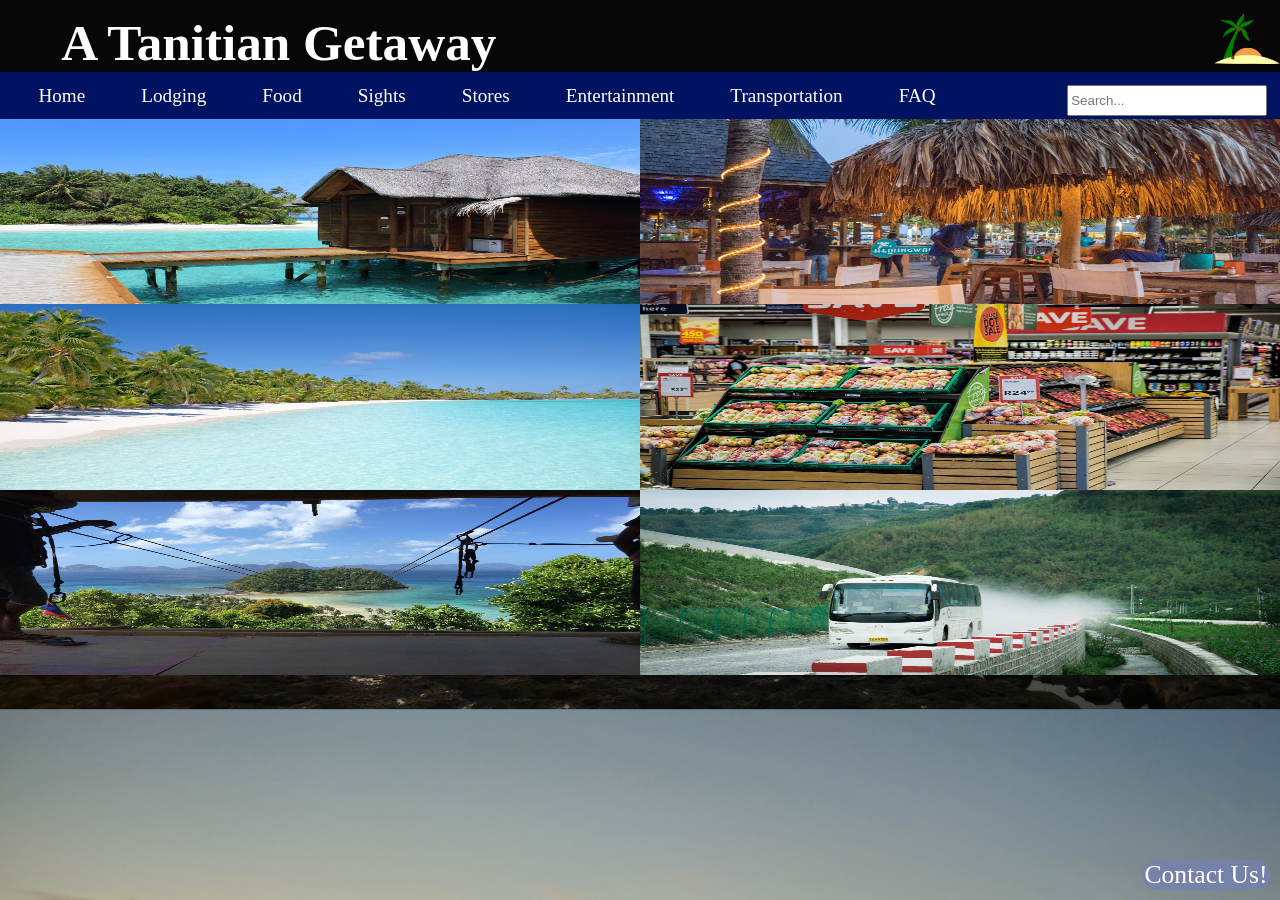
<file: index.html>
<!doctype html>
<html lang="en">
<head>
  <meta charset="utf-8">
  <title>Tanitian Getaway</title>
  <meta name="viewport" content="width=device-width, initial-scale=1">
  <link rel="stylesheet" href="styles.css">
</head>
<header>
    <h1>&emsp;A Tanitian Getaway
        <a href="index.html"><img id="beachLogo" src="BeachLogo.png" alt="Beach Logo";></a>
    </h1>
</header>
<nav class="nav">
        <div id="navBar">
            <a href="index.html">Home</a>
            <a href="lodging.html">Lodging</a>
            <a href="restaurant.html">Food</a>
            <a href="sights.html">Sights</a>
            <a href="stores.html">Stores</a>
            <a href="tourism.html">Entertainment</a>
            <a href="transportation.html">Transportation</a>
            <a href="faq.html">FAQ</a>
            <span style="float:right">
                <input type="text" id="searchBar" name="searchBar" placeholder="Search..." style="width: 15vw; height: 2vw;">
            </span>
        </div>
</nav>
<body>
    <div class="container">
        <a href="/D479-Prototype/lodging.html">Lodging</a>
            <a href="restaurant.html">Food</a>
            <a href="sights.html">Sights</a>
            <a href="stores.html">Stores</a>
            <a href="tourism.html">Entertainment</a>
            <a href="transportation.html">Transportation</a>
    </div>
    <div class="container">
        <img id="lodging" src="lodging.png" alt="image of a beach house">
        <img id="restaurant" src="restaurant.png" alt="image of a restaurant">
        <img id="sights" src="sights.png" alt="image of beach view">
        <img id="stores" src="stores.png" alt="image of grocery store">
        <img id="tourism" src="tourism.png" alt="image of ziplines">
        <img id="transportation" src="transportation.png" alt="image of public bus">
    </div>
</body>
<footer>
    <a href=""><div>Contact Us!</div></a>
</footer>
</html>
</file>
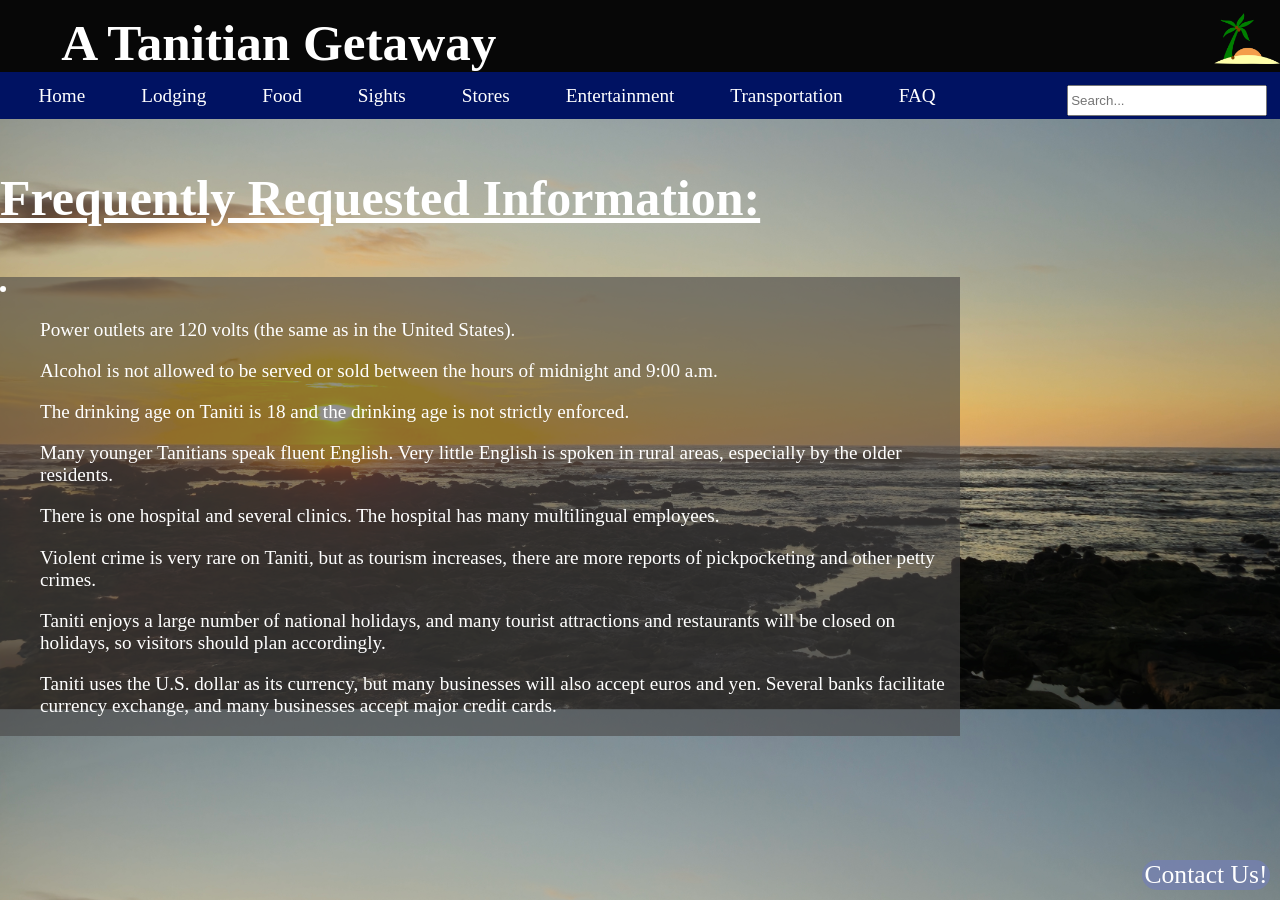
<file: faq.html>
<!doctype html>
<html lang="en">
<head>
  <meta charset="utf-8">
  <title>Tanitian Getaway</title>
  <meta name="viewport" content="width=device-width, initial-scale=1">
  <link rel="stylesheet" href="styles.css">
</head>
<header>
    <h1>&emsp;A Tanitian Getaway
        <a href="index.html"><img id="beachLogo" src="BeachLogo.png" alt="Beach Logo";></a>
    </h1>
</header>
<nav class="nav">
        <div id="navBar">
            <a href="index.html">Home</a>
            <a href="lodging.html">Lodging</a>
            <a href="restaurant.html">Food</a>
            <a href="sights.html">Sights</a>
            <a href="stores.html">Stores</a>
            <a href="tourism.html">Entertainment</a>
            <a href="transportation.html">Transportation</a>
            <a href="faq.html">FAQ</a>
            <span style="float:right">
                <input type="text" id="searchBar" name="searchBar" placeholder="Search..." style="width: 15vw; height: 2vw;">
            </span>
        </div>
</nav>
<body>
    <h3>Frequently Requested Information:</h3>
    <div class="container">
    <li>
        <ul>Power outlets are 120 volts (the same as in the United States). </ul>
        <ul>Alcohol is not allowed to be served or sold between the hours of midnight and 9:00 a.m.</ul>
        <ul>The drinking age on Taniti is 18 and the drinking age is not strictly enforced.</ul>
        <ul>Many younger Tanitians speak fluent English. Very little English is spoken in rural areas, especially by the older residents.</ul>
        <ul>There is one hospital and several clinics. The hospital has many multilingual employees.</ul>
        <ul>Violent crime is very rare on Taniti, but as tourism increases, there are more reports of pickpocketing and other petty crimes. </ul>
        <ul>Taniti enjoys a large number of national holidays, and many tourist attractions and restaurants will be closed on holidays, so visitors should plan accordingly.</ul>
        <ul>Taniti uses the U.S. dollar as its currency, but many businesses will also accept euros and yen. Several banks facilitate currency exchange, and many businesses accept major credit cards.</ul>
    </li>
    </div>
</body>
<footer>
    <a href=""><div>Contact Us!</div></a>
</footer>
</html>
</file>
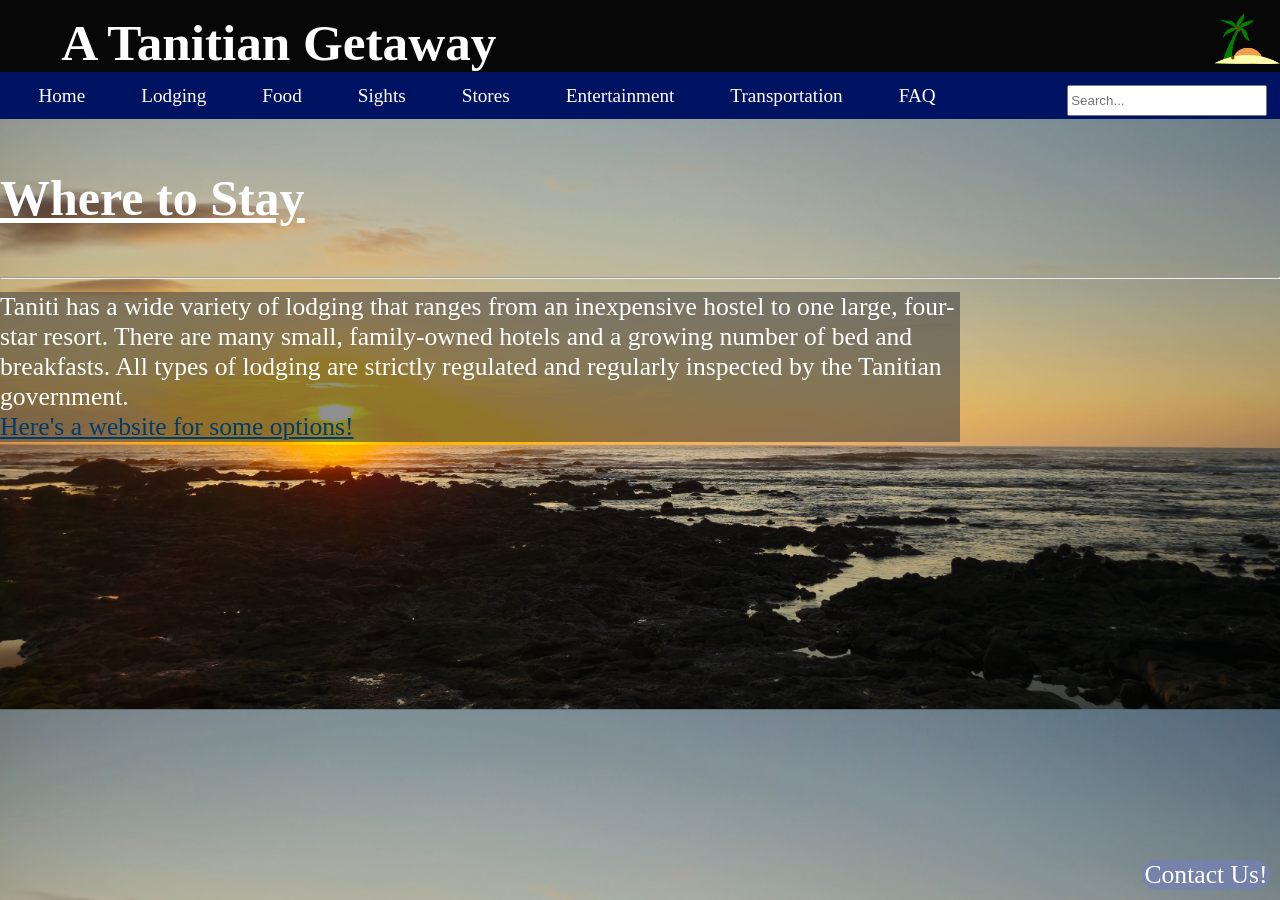
<file: lodging.html>
<!doctype html>
<html lang="en">
<head>
  <meta charset="utf-8">
  <title>Tanitian Getaway</title>
  <meta name="viewport" content="width=device-width, initial-scale=1">
  <link rel="stylesheet" href="styles.css">
</head>
<header>
    <h1>&emsp;A Tanitian Getaway
        <a href="index.html"><img id="beachLogo" src="BeachLogo.png" alt="Beach Logo";></a>
    </h1>
</header>
<nav class="nav">
        <div id="navBar">
            <a href="index.html">Home</a>
            <a href="lodging.html">Lodging</a>
            <a href="restaurant.html">Food</a>
            <a href="sights.html">Sights</a>
            <a href="stores.html">Stores</a>
            <a href="tourism.html">Entertainment</a>
            <a href="transportation.html">Transportation</a>
            <a href="faq.html">FAQ</a>
            <span style="float:right">
                <input type="text" id="searchBar" name="searchBar" placeholder="Search..." style="width: 15vw; height: 2vw;">
            </span>
        </div>
</nav>

<body>
    <div class="info">
        <h3>Where to Stay</h3>
        <hr>
        <div>Taniti has a wide variety of lodging that ranges from an inexpensive hostel to one large, four-star resort. There are many small, family-owned hotels and a growing number of bed and breakfasts. All types of lodging are strictly regulated and regularly inspected by the Tanitian government.</div>
        <div><a href="">Here's a website for some options!</a></div>
        <img>
    </div>
</body>
<footer>
    <a href=""><div>Contact Us!</div></a>
</footer>
</html>
</file>
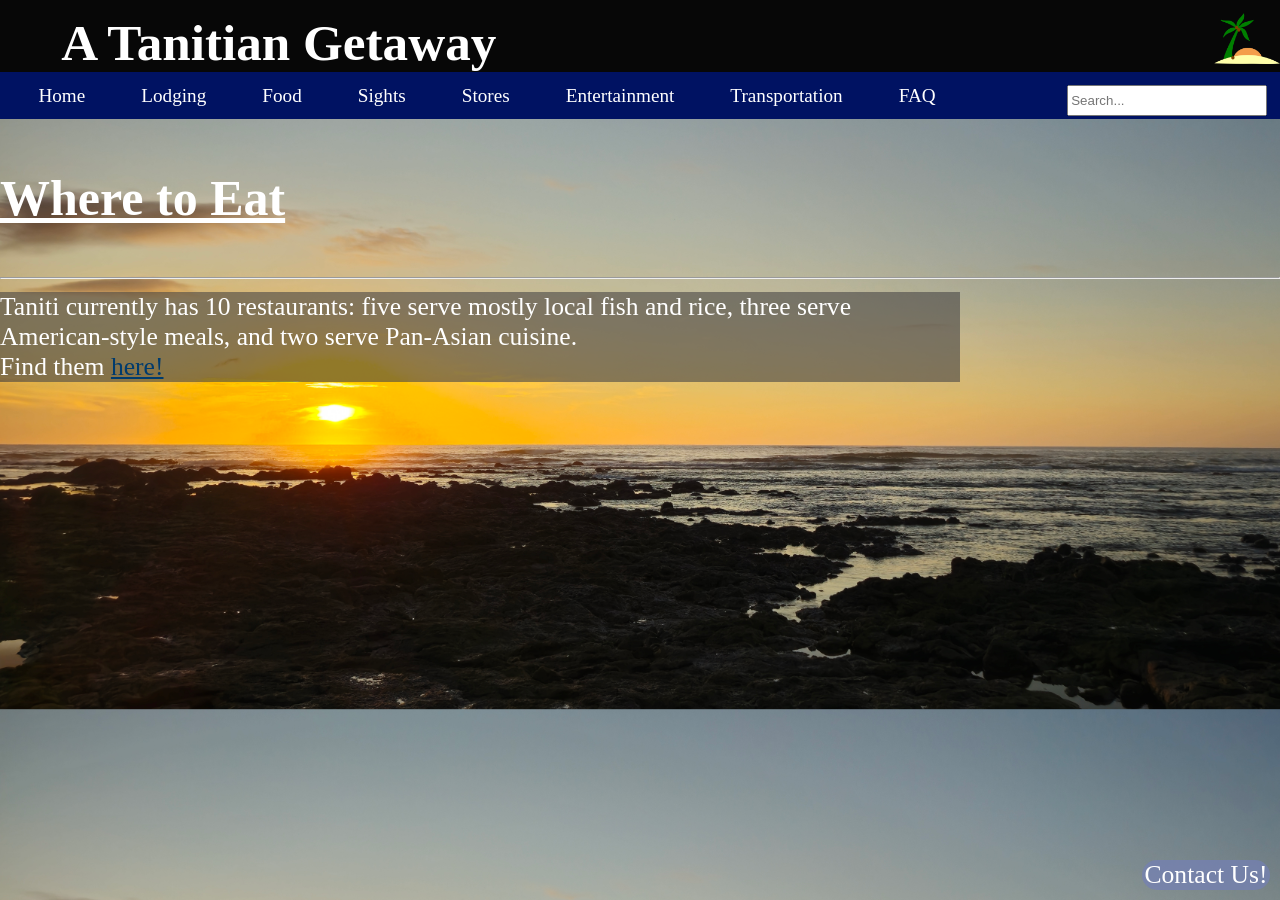
<file: restaurant.html>
<!doctype html>
<html lang="en">
<head>
  <meta charset="utf-8">
  <title>Tanitian Getaway</title>
  <meta name="viewport" content="width=device-width, initial-scale=1">
  <link rel="stylesheet" href="styles.css">
</head>
<header>
    <h1>&emsp;A Tanitian Getaway
        <a href="index.html"><img id="beachLogo" src="BeachLogo.png" alt="Beach Logo";></a>
    </h1>
</header>
<nav class="nav">
        <div id="navBar">
            <a href="index.html">Home</a>
            <a href="lodging.html">Lodging</a>
            <a href="restaurant.html">Food</a>
            <a href="sights.html">Sights</a>
            <a href="stores.html">Stores</a>
            <a href="tourism.html">Entertainment</a>
            <a href="transportation.html">Transportation</a>
            <a href="faq.html">FAQ</a>
            <span style="float:right">
                <input type="text" id="searchBar" name="searchBar" placeholder="Search..." style="width: 15vw; height: 2vw;">
            </span>
        </div>
</nav>

<body>
    <div class="info">
        <h3>Where to Eat</h3>
        <hr>
        <div>Taniti currently has 10 restaurants: five serve mostly local fish and rice, three serve American-style meals, and two serve Pan-Asian cuisine.</div>
        <div>Find them <a href="">here!</a></div>
    </div>

</body>
<footer>
    <a href=""><div>Contact Us!</div></a>
</footer>
</html>
</file>
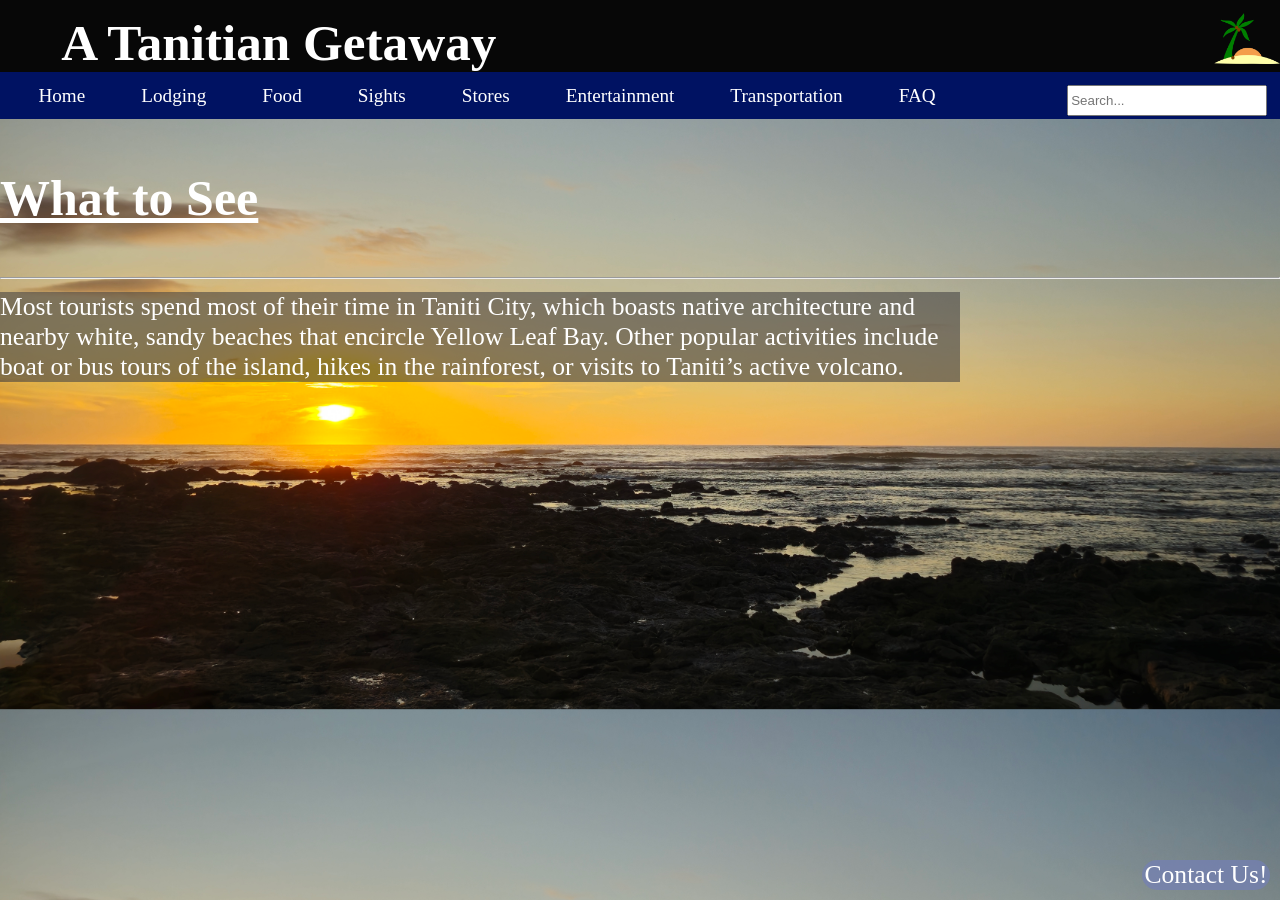
<file: sights.html>
<!doctype html>
<html lang="en">
<head>
  <meta charset="utf-8">
  <title>Tanitian Getaway</title>
  <meta name="viewport" content="width=device-width, initial-scale=1">
  <link rel="stylesheet" href="styles.css">
</head>
<header>
    <h1>&emsp;A Tanitian Getaway
        <a href="index.html"><img id="beachLogo" src="BeachLogo.png" alt="Beach Logo";></a>
    </h1>
</header>
<nav class="nav">
        <div id="navBar">
            <a href="index.html">Home</a>
            <a href="lodging.html">Lodging</a>
            <a href="restaurant.html">Food</a>
            <a href="sights.html">Sights</a>
            <a href="stores.html">Stores</a>
            <a href="tourism.html">Entertainment</a>
            <a href="transportation.html">Transportation</a>
            <a href="faq.html">FAQ</a>
            <span style="float:right">
                <input type="text" id="searchBar" name="searchBar" placeholder="Search..." style="width: 15vw; height: 2vw;">
            </span>
        </div>
</nav>

<body>
    <div class="info">
        <h3>What to See</h3>
        <hr>
        <div>Most tourists spend most of their time in Taniti City, which boasts native architecture and nearby white, sandy beaches that encircle Yellow Leaf Bay. Other popular activities include boat or bus tours of the island, hikes in the rainforest, or visits to Taniti’s active volcano.</div>
    </div>
</body>
<footer>
    <a href=""><div>Contact Us!</div></a>
</footer>
</html>
</file>
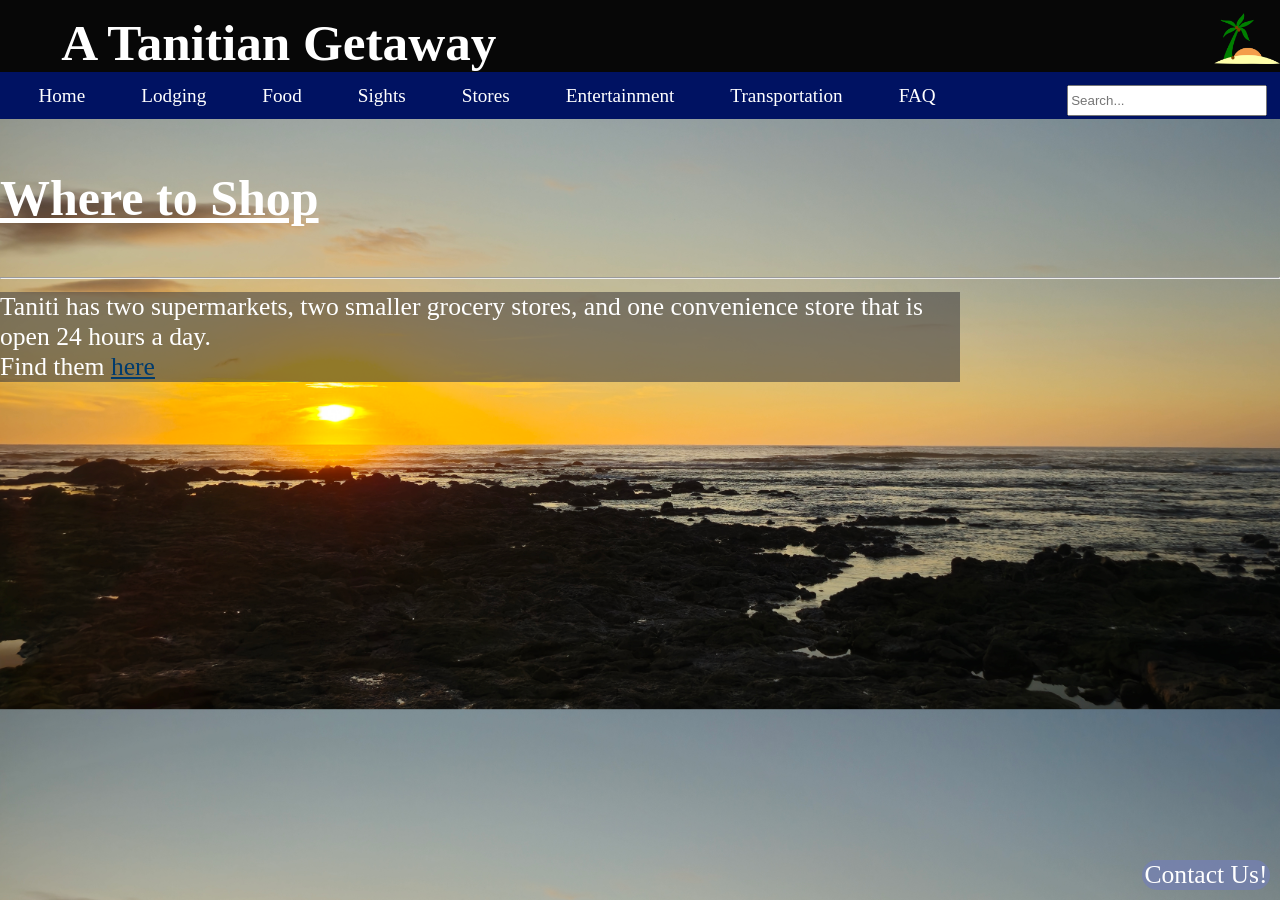
<file: stores.html>
<!doctype html>
<html lang="en">
<head>
  <meta charset="utf-8">
  <title>Tanitian Getaway</title>
  <meta name="viewport" content="width=device-width, initial-scale=1">
  <link rel="stylesheet" href="styles.css">
</head>
<header>
    <h1>&emsp;A Tanitian Getaway
        <a href="index.html"><img id="beachLogo" src="BeachLogo.png" alt="Beach Logo";></a>
    </h1>
</header>
<nav class="nav">
        <div id="navBar">
            <a href="index.html">Home</a>
            <a href="lodging.html">Lodging</a>
            <a href="restaurant.html">Food</a>
            <a href="sights.html">Sights</a>
            <a href="stores.html">Stores</a>
            <a href="tourism.html">Entertainment</a>
            <a href="transportation.html">Transportation</a>
            <a href="faq.html">FAQ</a>
            <span style="float:right">
                <input type="text" id="searchBar" name="searchBar" placeholder="Search..." style="width: 15vw; height: 2vw;">
            </span>
        </div>
</nav>

<body>
    <div class="info">
        <h3>Where to Shop</h3>
        <hr>
        <div>Taniti has two supermarkets, two smaller grocery stores, and one convenience store that is open 24 hours a day. </div>
        <div>Find them <a href="">here</a></div>
    </div>
</body>
<footer>
    <a href=""><div>Contact Us!</div></a>
</footer>
</html>
</file>
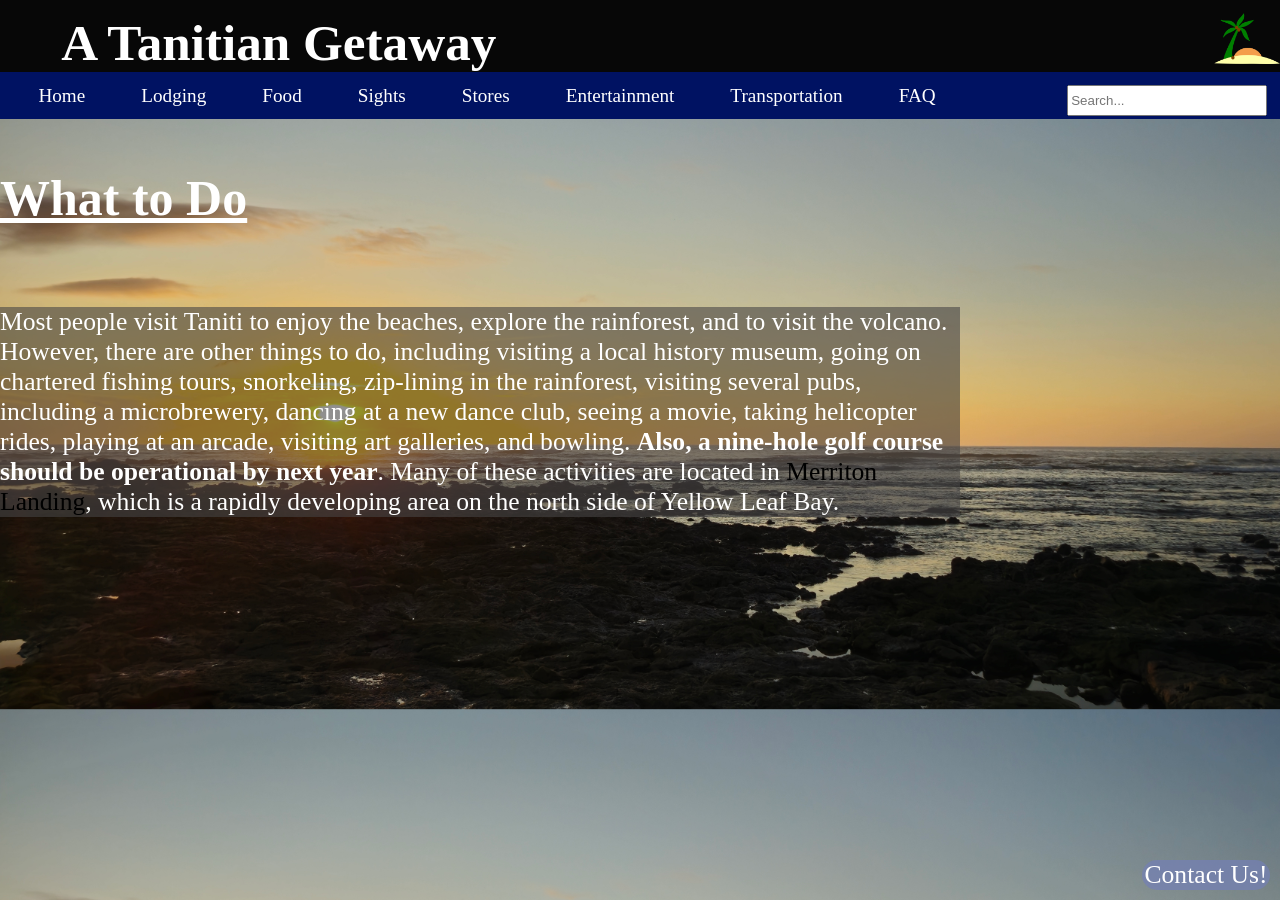
<file: tourism.html>
<!doctype html>
<html lang="en">
<head>
  <meta charset="utf-8">
  <title>Tanitian Getaway</title>
  <meta name="viewport" content="width=device-width, initial-scale=1">
  <link rel="stylesheet" href="styles.css">
</head>
<header>
    <h1>&emsp;A Tanitian Getaway
        <a href="index.html"><img id="beachLogo" src="BeachLogo.png" alt="Beach Logo";></a>
    </h1>
</header>
<nav class="nav">
        <div id="navBar">
            <a href="index.html">Home</a>
            <a href="lodging.html">Lodging</a>
            <a href="restaurant.html">Food</a>
            <a href="sights.html">Sights</a>
            <a href="stores.html">Stores</a>
            <a href="tourism.html">Entertainment</a>
            <a href="transportation.html">Transportation</a>
            <a href="faq.html">FAQ</a>
            <span style="float:right">
                <input type="text" id="searchBar" name="searchBar" placeholder="Search..." style="width: 15vw; height: 2vw;">
            </span>
        </div>
</nav>

<body>
    <div class="info">
        <h3>What to Do</h3>
        <br>
        <div>Most people visit Taniti to enjoy the beaches, explore the rainforest, and to visit the volcano. However, there are other things to do, including visiting a local history museum, going on chartered fishing tours, snorkeling, zip-lining in the rainforest, visiting several pubs, including a microbrewery, dancing at a new dance club, seeing a movie, taking helicopter rides, playing at an arcade, visiting art galleries, and bowling. <strong>Also, a nine-hole golf course should be operational by next year</strong>. Many of these activities are located in <a>Merriton Landing</a>, which is a rapidly developing area on the north side of Yellow Leaf Bay. </div>
    </div>

</body>
<footer>
    <a href=""><div>Contact Us!</div></a>
</footer>
</html>
</file>
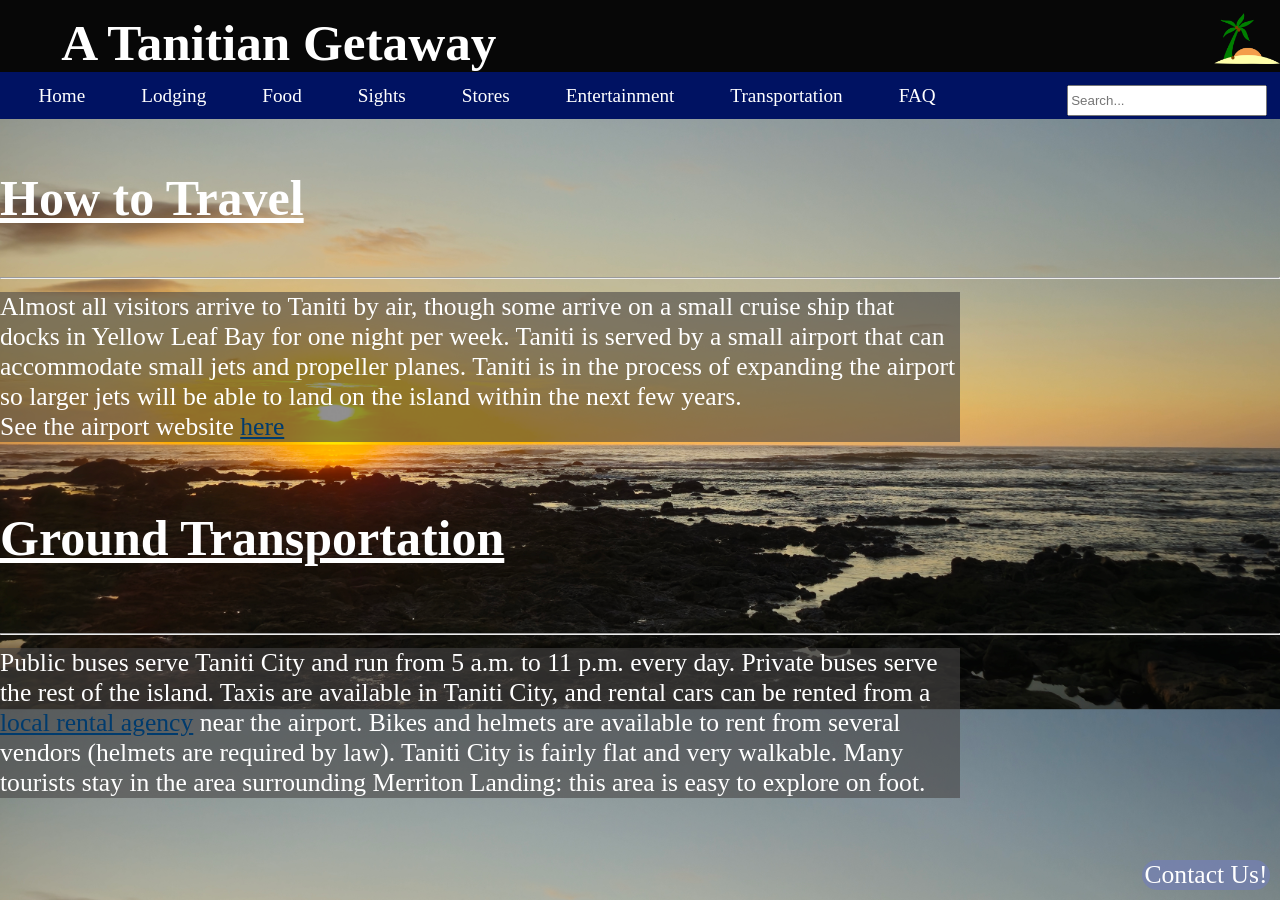
<file: transportation.html>
<!doctype html>
<html lang="en">
<head>
  <meta charset="utf-8">
  <title>Tanitian Getaway</title>
  <meta name="viewport" content="width=device-width, initial-scale=1">
  <link rel="stylesheet" href="styles.css">
</head>
<header>
    <h1>&emsp;A Tanitian Getaway
        <a href="index.html"><img id="beachLogo" src="BeachLogo.png" alt="Beach Logo";></a>
    </h1>
</header>
<nav class="nav">
        <div id="navBar">
            <a href="index.html">Home</a>
            <a href="lodging.html">Lodging</a>
            <a href="restaurant.html">Food</a>
            <a href="sights.html">Sights</a>
            <a href="stores.html">Stores</a>
            <a href="tourism.html">Entertainment</a>
            <a href="transportation.html">Transportation</a>
            <a href="faq.html">FAQ</a>
            <span style="float:right">
                <input type="text" id="searchBar" name="searchBar" placeholder="Search..." style="width: 15vw; height: 2vw;">
            </span>
        </div>
</nav>

<body>
    <div class="info">
        <h3>How to Travel</h3>
        <hr>
        <div>Almost all visitors arrive to Taniti by air, though some arrive on a small cruise ship that docks in Yellow Leaf Bay for one night per week. Taniti is served by a small airport that can accommodate small jets and propeller planes. Taniti is in the process of expanding the airport so larger jets will be able to land on the island within the next few years. </div>
        <div>See the airport website <a href="">here</a></div>
        <h4>Ground Transportation</h4>
        <hr>
        <div>Public buses serve Taniti City and run from 5 a.m. to 11 p.m. every day. Private buses serve the rest of the island. Taxis are available in Taniti City, and rental cars can be rented from a <a href="">local rental agency</a> near the airport. Bikes and helmets are available to rent from several vendors (helmets are required by law). Taniti City is fairly flat and very walkable. Many tourists stay in the area surrounding Merriton Landing: this area is easy to explore on foot.</div>
    </div>
</body>
<footer>
    <a href=""><div>Contact Us!</div></a>
</footer>
</html>
</file>
<file: styles.css>
/* You can add global styles to this file, and also import other style files */
html{
    background-image: "assets/img/BeachBackground.jpg";
}
header{
    background-color: #BDBDBD;
    color: black;
    }
header a img{
    float: right;
    height: 4vw;
    }
h1 {
    color: white;
    background-color: rgb(7, 7, 7);
    font-size: 4vw;
    padding-left: 1vw;
    padding-top: 1vw;
    margin: 0vw;
    }
.container{
    display: grid;
    position: absolute;
    overflow: hidden;
   
    @media (max-width: 3000px) {grid-template-columns: 50vw 50vw;}
    @media (max-width: 1080px) {grid-template-columns: 100vw;}
    
}
.container a{
    padding: 4vw;
    @media (max-width: 3000px){height: 6.46vw}
    @media (max-width: 1080px){height: 12vw}
    z-index: 2;
    text-decoration: none;
    text-align: center;
    color: rgba(0, 0, 0, 0);
    background-color: rgba(116, 128, 179, 0);
    transition: background-color .75s, color .75s;
}
.container a:hover{
    color: rgba(0, 0, 0, 1);
    background-color: rgba(116, 128, 179, 0.85);
    }
 .container img{
    z-index: 0;
    @media (max-width: 3000px){width: 50vw}
    @media (max-width: 1080px){width: 100vw}
    @media (max-width: 3000px){height: 14.46vw}
    @media (max-width: 1080px){height: 20vw}
 }
 .info div, li{
    color: white;
    background-color: rgba(71, 70, 70, 0.596);
    width: 75vw;
 }
 li{
    font-size: 1.5vw;
 }
 h3, h4{
    text-decoration: underline;
    color: white;
    font-size: 50px;
 }
 footer div{
    width: 10vw;
    position: fixed;
    z-index: 6;
    text-align: center;
    right: 10px;
    bottom: 10px;
    color:white;
    background-color:  rgba(116, 128, 179, .75);
    border-radius: 20px;
 }
#navBar{
                background-color: rgba(0, 18, 98, 1);
                @media (max-width: 9000px){font-size: 1.5vw;}
                @media (max-width: 1080px){font-size: 1vw;}
                padding: 1vw;
                transition: top .75s;
            }
            #navBar a{
                color: white;
                text-decoration: none;
                
                padding: 2vw;
            }
            #navBar a:hover {
                    color: #6699CC;
                }
            a:hover{
                        color: #6699CC
            }
            section input{
                height: 1vw;
                position:absolute;
                right:0vw;
                width:80vw;
                font-size: 1.5vw;
            }
            body{
                font-size: 2vw;
                margin: 0;
                z-index: 4;
                padding: 0;
                background-image: url("BeachBackground.jpg");
                background-size: 120vw;
                a{
                    color:#6699CC;
                }
                p{
                    padding:2vw
                }
            }
            body a:visited, li a:visited{
                color:#003B6D;
            }
            div a{
                color: black
            }
</file>
